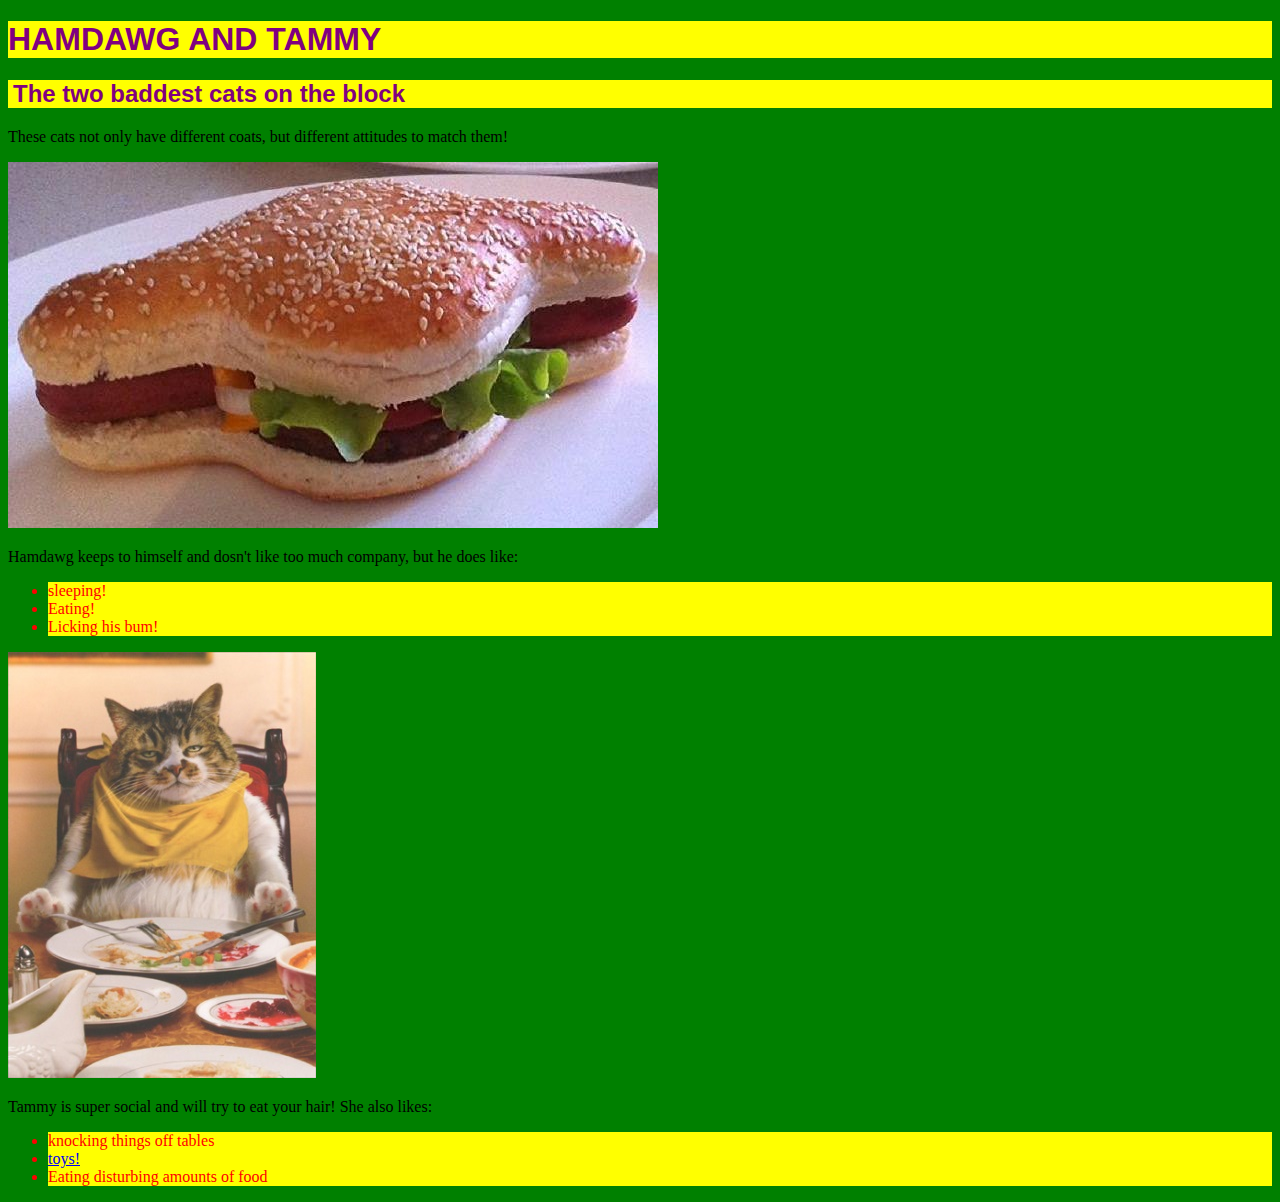
<file: index.html>
<!DOCTYPE html>
<html>
  <head>
    <link href="css/stylesheet.css" rel="stylesheet" type="text/css">
    <title>Hamdawg and Tammy</title>
  </head>
  <body>
    <h1>HAMDAWG AND TAMMY</h1>
    <h2>The two baddest cats on the block</h2>
    <p>
      These cats not only have different coats, but different attitudes to match them!
    </p>
    <img src="img/hamdawg.jpg" alt="a picture of a hamdawg" />
    <p>
      Hamdawg keeps to himself and dosn't like too much company, but he does like:
    </p>
    <ul>
      <li>sleeping!</li>
      <li>Eating!</li>
      <li>Licking his bum!</li>
    </ul>
    <img src="img/tammy.jpg" alt="tammy the trash cat" />
    <p>
      Tammy is super social and will try to eat your hair! She also likes:
    </p>
    <ul>
      <li>knocking things off tables</li>
      <li><a href="http://www.petsmart.com/">toys!</a></li>
      <li>Eating disturbing amounts of food</li>
    </ul>
  </body>
</html>
</file>
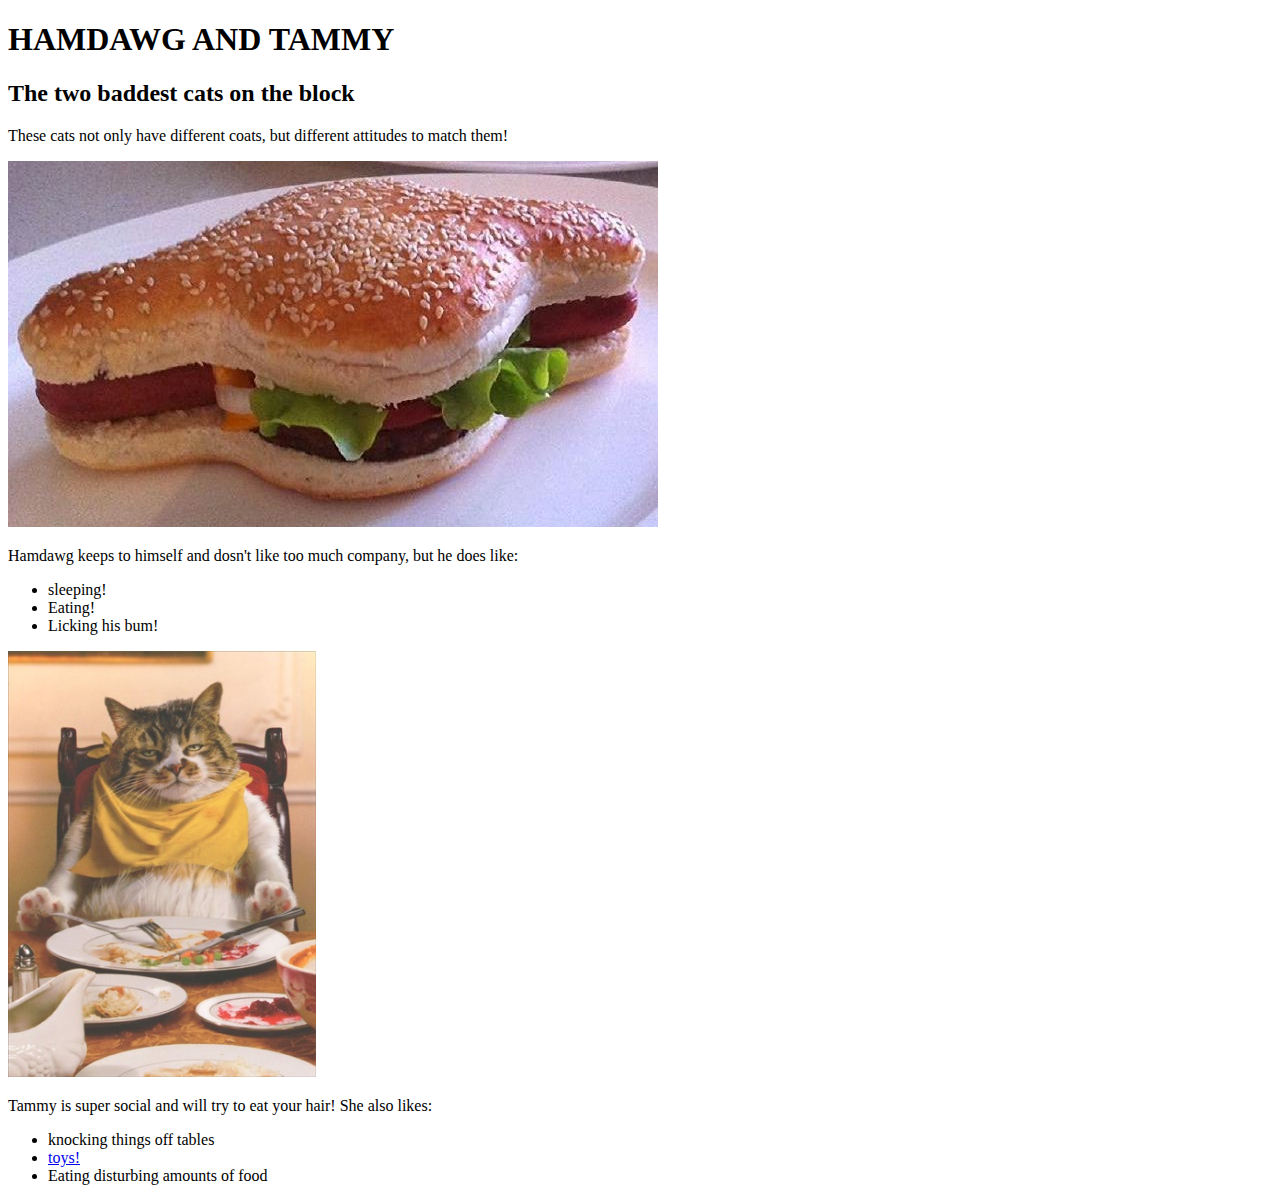
<file: petwebsite.html>
<!DOCTYPE html>
<html>
  <head>
    <title>Hamdawg and Tammy</title>
  </head>
  <body>
    <h1>HAMDAWG AND TAMMY</h1>
    <h2>The two baddest cats on the block</h2>
    <p>
      These cats not only have different coats, but different attitudes to match them!
    </p>
    <img src="img/hamdawg.jpg" alt="a picture of a hamdawg" />
    <p>
      Hamdawg keeps to himself and dosn't like too much company, but he does like:
    </p>
    <ul>
      <li>sleeping!</li>
      <li>Eating!</li>
      <li>Licking his bum!</li>
    </ul>
    <img src="img/tammy.jpg" alt="tammy the trash cat" />
    <p>
      Tammy is super social and will try to eat your hair! She also likes:
    </p>
    <ul>
      <li>knocking things off tables</li>
      <li><a href="http://www.petsmart.com/">toys!</a></li>
      <li>Eating disturbing amounts of food</li>
    </ul>
  </body>
</html>
</file>
<file: css/stylesheet.css>
h1 {
  font-family: sans-serif;
  color: purple;
  background-color: yellow;
}

h2 {
color: purple;
font-family: sans-serif;
background-color: yellow;
text-indent: 5px;
}

ul {
  color: blue;
  background-color: green;
}

li{
  color: red;
  background-color: yellow;
}

body{
background-color: green;
}
</file>
